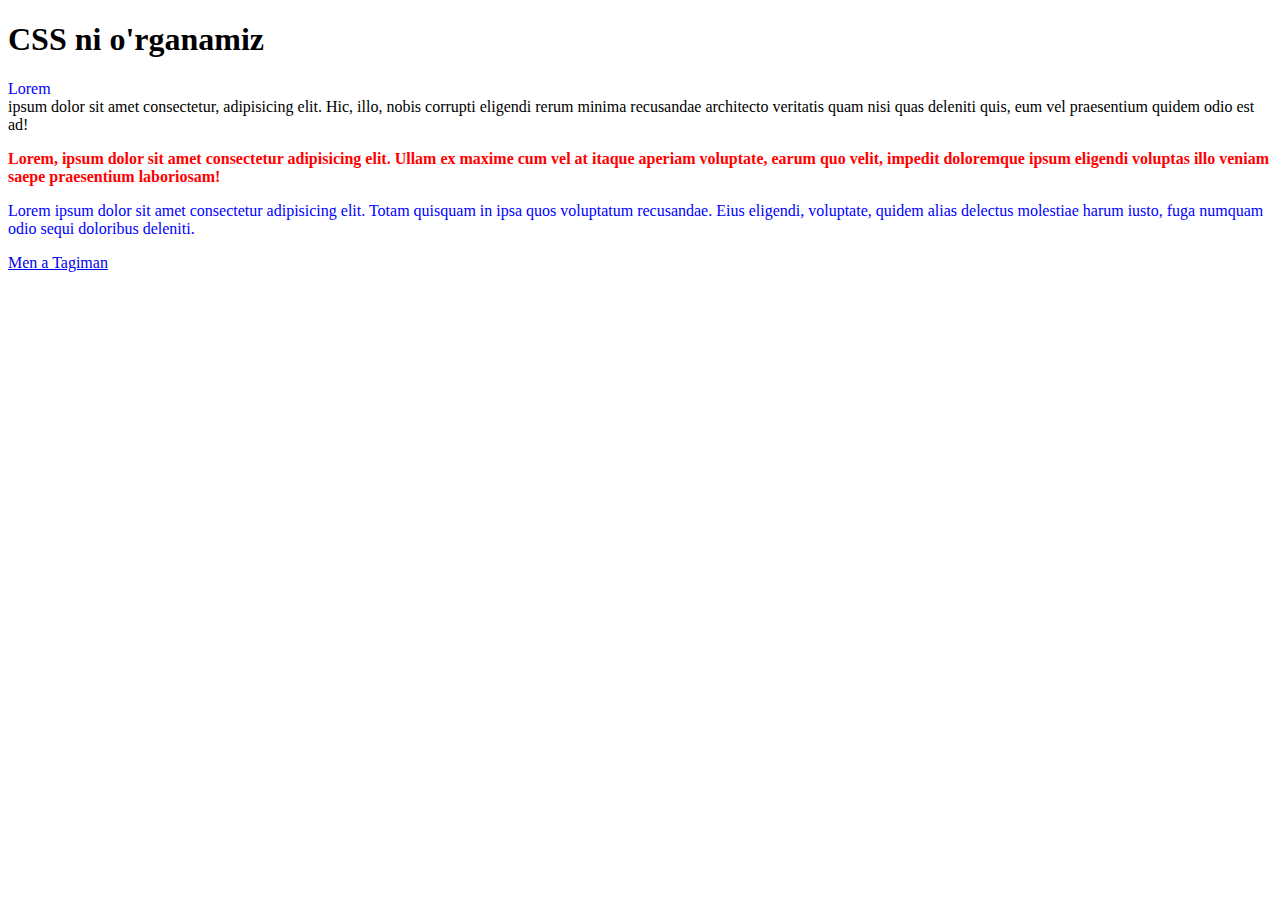
<file: dars-1/index.html>
<!DOCTYPE html>
<html lang="en">
  <head>
    <meta charset="UTF-8" />
    <meta name="viewport" content="width=device-width, initial-scale=1.0" />
    <title>Document</title>
    <link rel="stylesheet" href="styles.css" />
  </head>
  <body>
    <!-- <h1>CSS ni o'rganamiz</h1>
    <p>
      Lorem ipsum dolor sit amet consectetur, adipisicing elit. Hic, illo, nobis
      corrupti eligendi rerum minima recusandae architecto veritatis quam nisi
      quas deleniti quis, eum vel praesentium quidem odio est ad!
    </p>
    <p>
      Lorem, ipsum dolor sit amet consectetur adipisicing elit. Ullam ex maxime
      cum vel at itaque aperiam voluptate, earum quo velit, impedit doloremque
      ipsum eligendi voluptas illo veniam saepe praesentium laboriosam!
    </p>
    <p>
      Lorem ipsum dolor sit amet consectetur adipisicing elit. Totam quisquam in
      ipsa quos voluptatum recusandae. Eius eligendi, voluptate, quidem alias
      delectus molestiae harum iusto, fuga numquam odio sequi doloribus
      deleniti.
    </p>
    <a href="#">Men a Tagiman</a> -->
    <h1>CSS ni o'rganamiz</h1>
    <p class="p-class">
      <div id="p-class--id">Lorem</div> ipsum dolor sit amet consectetur,
      adipisicing elit. Hic, illo, nobis corrupti eligendi rerum minima
      recusandae architecto veritatis quam nisi quas deleniti quis, eum vel
      praesentium quidem odio est ad!
    </p>
    <p class="p-class">
      Lorem, ipsum dolor sit amet consectetur adipisicing elit. Ullam ex maxime
      cum vel at itaque aperiam voluptate, earum quo velit, impedit doloremque
      ipsum eligendi voluptas illo veniam saepe praesentium laboriosam!
    </p>
    <p id="p-id">
      Lorem ipsum dolor sit amet consectetur adipisicing elit. Totam quisquam in
      ipsa quos voluptatum recusandae. Eius eligendi, voluptate, quidem alias
      delectus molestiae harum iusto, fuga numquam odio sequi doloribus
      deleniti.
    </p>
    <a href="#">Men a Tagiman</a>
  </body>
</html>
</file>
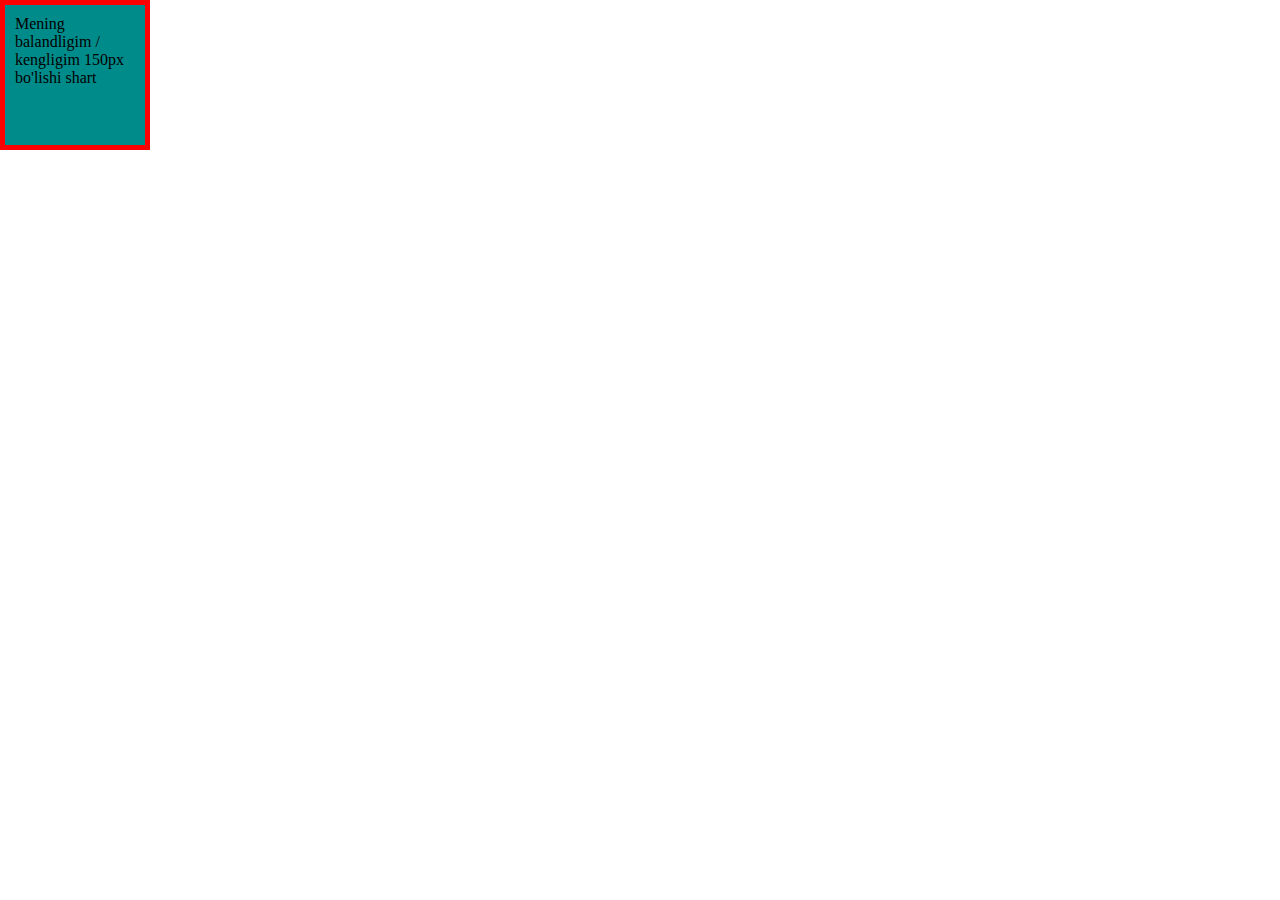
<file: dars-2/index.html>
<!DOCTYPE html>
<html lang="en">
  <head>
    <meta charset="UTF-8" />
    <meta name="viewport" content="width=device-width, initial-scale=1.0" />
    <title>Margins, paddings, box-sizing</title>
    <link rel="stylesheet" href="styles.css" />
  </head>
  <body>
    <!-- <div class="wrapper">
      <a href="">Men chap tarafdaman</a>
      <a href="">Men o'ng tarafdaman</a>
    </div> -->
    <div id="wrapper">Mening balandligim / kengligim 150px bo'lishi shart</div>
  </body>
</html>
</file>
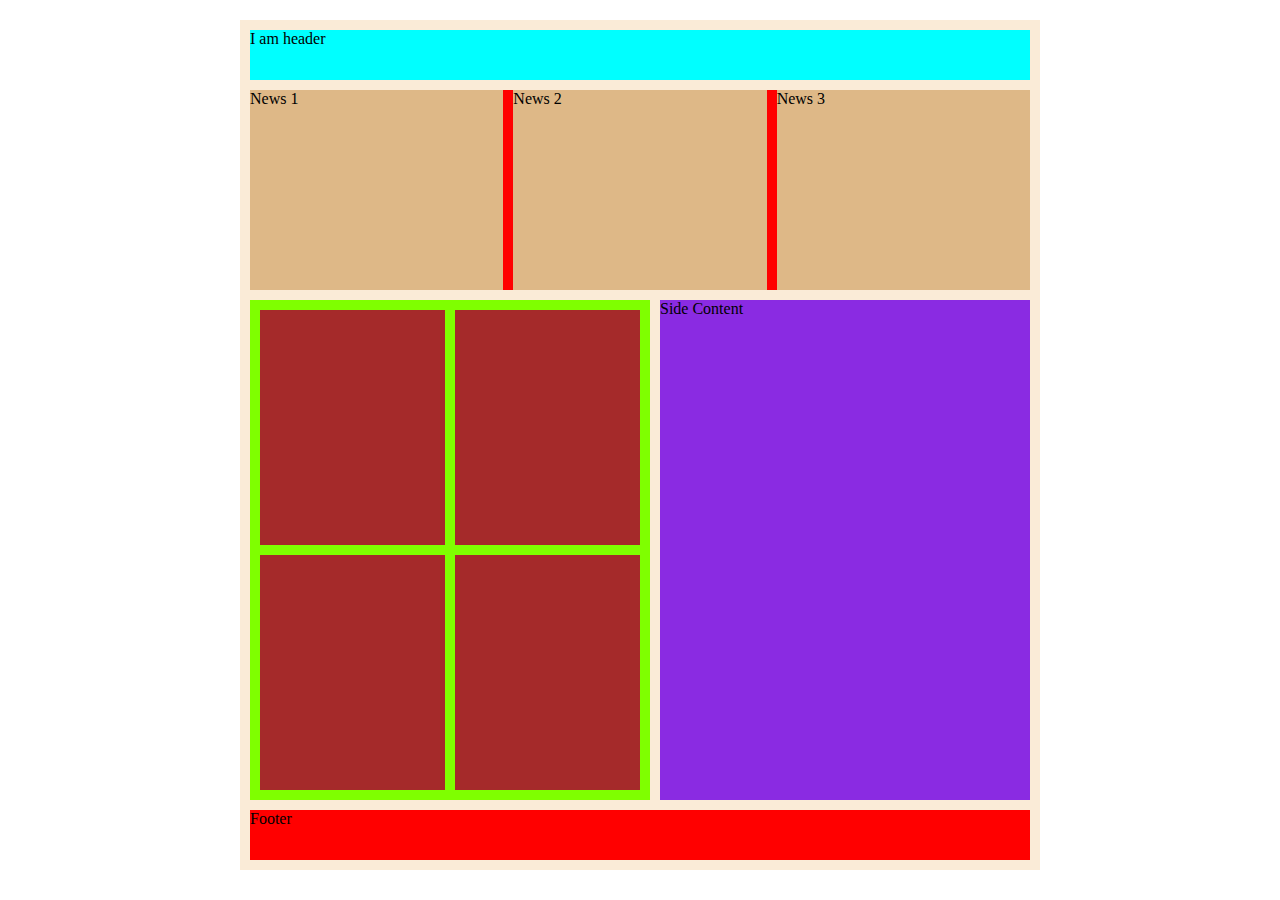
<file: dars-3-uyvazifa-code/index.html>
<!DOCTYPE html>
<html lang="en">
  <head>
    <meta charset="UTF-8" />
    <meta name="viewport" content="width=device-width, initial-scale=1.0" />
    <title>Document</title>
    <link rel="stylesheet" href="styles.css" />
  </head>
  <body>
    <div id="wrapper">
      <header id="header">I am header</header>
      <main class="main">
        <article id="news-1">News 1</article>
        <article id="news-2">News 2</article>
        <article id="news-3">News 3</article>
      </main>
      <section class="main-content">
        <div class="main-content__box"></div>
        <div class="main-content__box"></div>
        <div class="main-content__box"></div>
        <div class="main-content__box"></div>
      </section>
      <aside class="side-content">Side Content</aside>
      <footer class="footer">Footer</footer>
    </div>
  </body>
</html>
</file>
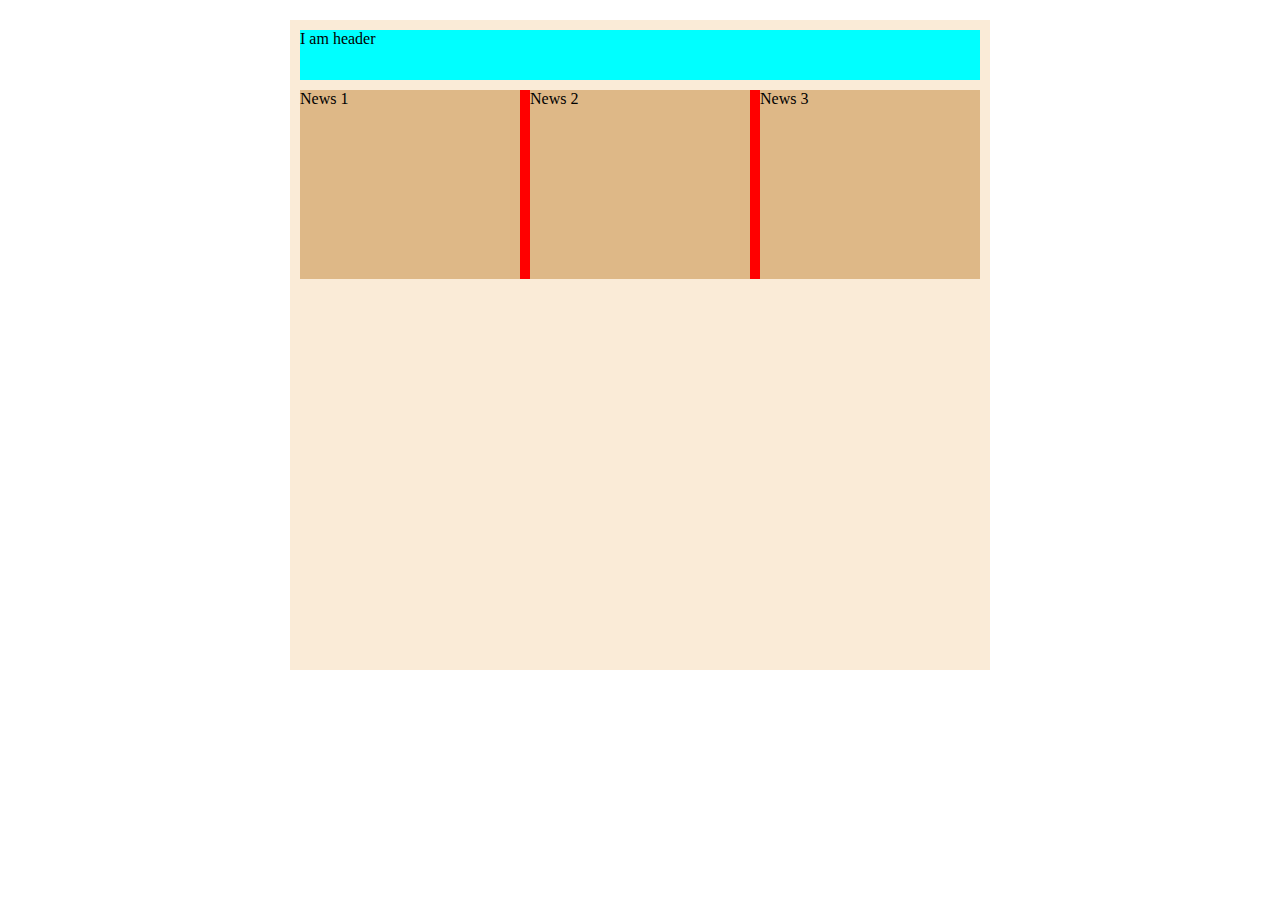
<file: dars-3/index.html>
<!DOCTYPE html>
<html lang="en">
  <head>
    <meta charset="UTF-8" />
    <meta name="viewport" content="width=device-width, initial-scale=1.0" />
    <title>Document</title>
    <link rel="stylesheet" href="styles.css" />
  </head>
  <body>
    <div id="wrapper">
      <header id="header">I am header</header>
      <main class="main">
        <article id="article-1">News 1</article>
        <article id="article-2">News 2</article>
        <article id="article-3">News 3</article>
      </main>
    </div>
  </body>
</html>
</file>
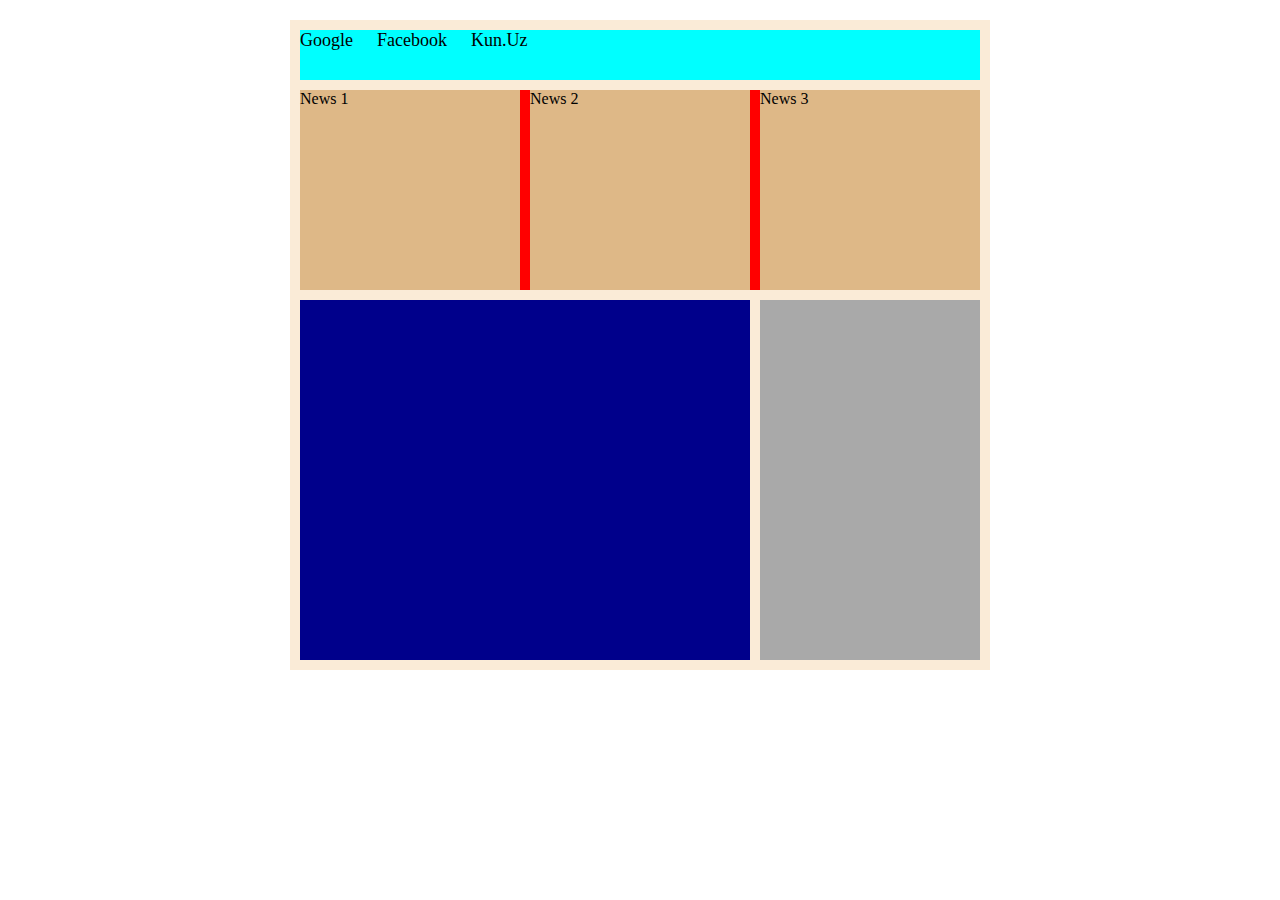
<file: dars-4/index.html>
<!DOCTYPE html>
<html lang="en">
  <head>
    <meta charset="UTF-8" />
    <meta name="viewport" content="width=device-width, initial-scale=1.0" />
    <title>Document</title>
    <link rel="stylesheet" href="styles.css" />
  </head>
  <body>
    <div id="wrapper">
      <header id="header">
        <ul>
          <li><a href="Google.com">Google</a></li>
          <li><a href="Facebook.com">Facebook</a></li>
          <li><a href="Kun.uz">Kun.Uz</a></li>
        </ul>
      </header>
      <main class="main">
        <article id="article-1">News 1</article>
        <article id="article-2">News 2</article>
        <article id="article-3">News 3</article>
      </main>
      <section class="section"></section>
      <aside class="side-nav"></aside>
    </div>
  </body>
</html>
</file>
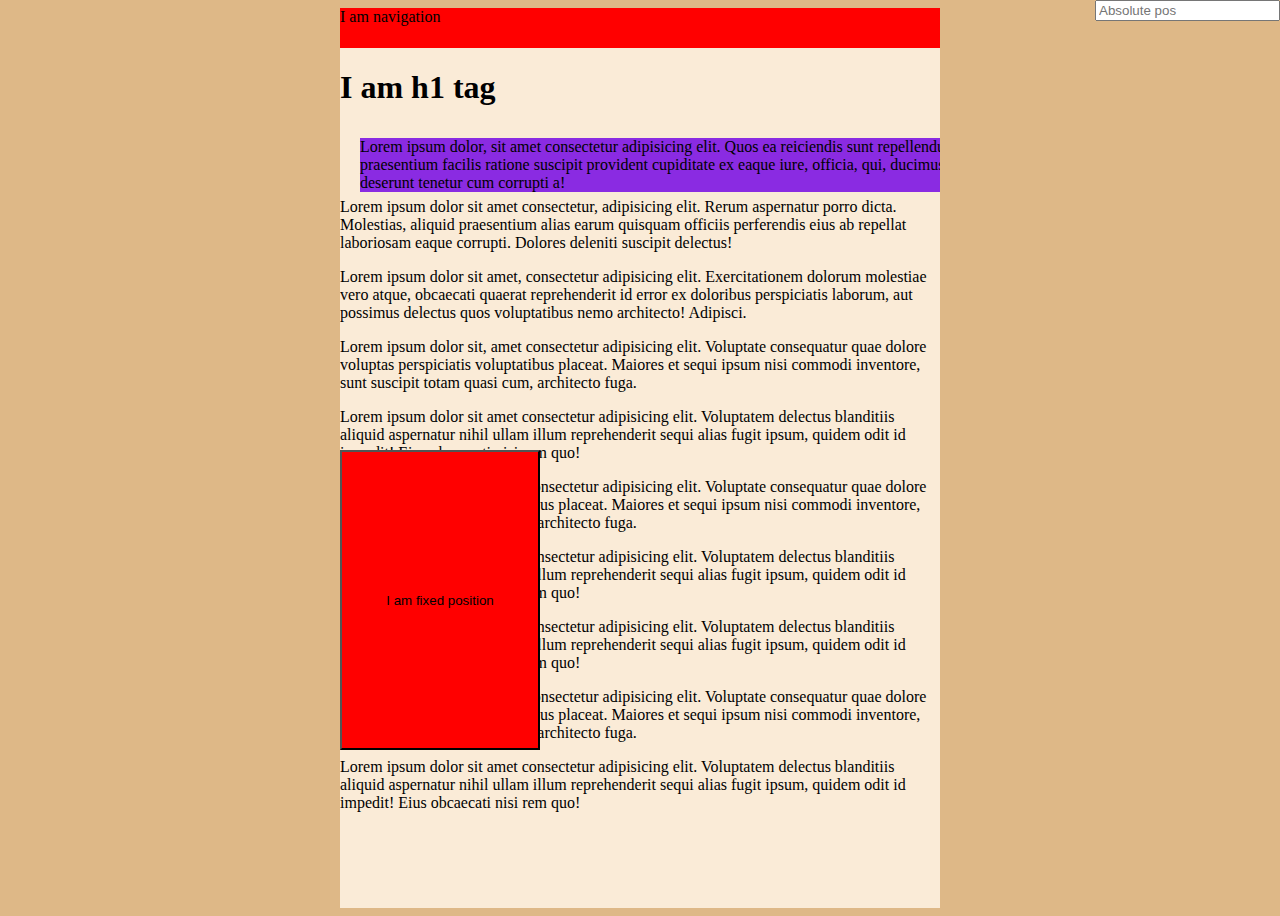
<file: dars-5/index.html>
<html lang="en">
    <head>
        <meta charset="UTF-8" />
        <meta name="viewport" content="width=device-width, initial-scale=1.0" />
        <title>CSS Positions</title>
        <link rel="stylesheet" href="styles.css" />
    </head>
    <body>
        <div class="positions">
            <div id="navigation">I am navigation</div>
            <h1>I am h1 tag</h1>
            <p id="positions__relative">
                Lorem ipsum dolor, sit amet consectetur adipisicing elit. Quos
                ea reiciendis sunt repellendus praesentium facilis ratione
                suscipit provident cupiditate ex eaque iure, officia, qui,
                ducimus deserunt tenetur cum corrupti a!
            </p>
            <input
                id="positions__absolute"
                type="text"
                placeholder="Absolute pos"
            />

            <p>
                Lorem ipsum dolor sit amet consectetur, adipisicing elit. Rerum
                aspernatur porro dicta. Molestias, aliquid praesentium alias
                earum quisquam officiis perferendis eius ab repellat laboriosam
                eaque corrupti. Dolores deleniti suscipit delectus!
            </p>
            <p>
                Lorem ipsum dolor sit amet, consectetur adipisicing elit.
                Exercitationem dolorum molestiae vero atque, obcaecati quaerat
                reprehenderit id error ex doloribus perspiciatis laborum, aut
                possimus delectus quos voluptatibus nemo architecto! Adipisci.
            </p>
            <button>I am fixed position</button>

            <p>
                Lorem ipsum dolor sit, amet consectetur adipisicing elit.
                Voluptate consequatur quae dolore voluptas perspiciatis
                voluptatibus placeat. Maiores et sequi ipsum nisi commodi
                inventore, sunt suscipit totam quasi cum, architecto fuga.
            </p>
            <p>
                Lorem ipsum dolor sit amet consectetur adipisicing elit.
                Voluptatem delectus blanditiis aliquid aspernatur nihil ullam
                illum reprehenderit sequi alias fugit ipsum, quidem odit id
                impedit! Eius obcaecati nisi rem quo!
            </p>
            <p>
                Lorem ipsum dolor sit, amet consectetur adipisicing elit.
                Voluptate consequatur quae dolore voluptas perspiciatis
                voluptatibus placeat. Maiores et sequi ipsum nisi commodi
                inventore, sunt suscipit totam quasi cum, architecto fuga.
            </p>
            <p>
                Lorem ipsum dolor sit amet consectetur adipisicing elit.
                Voluptatem delectus blanditiis aliquid aspernatur nihil ullam
                illum reprehenderit sequi alias fugit ipsum, quidem odit id
                impedit! Eius obcaecati nisi rem quo!
            </p>
            <p>
                Lorem ipsum dolor sit amet consectetur adipisicing elit.
                Voluptatem delectus blanditiis aliquid aspernatur nihil ullam
                illum reprehenderit sequi alias fugit ipsum, quidem odit id
                impedit! Eius obcaecati nisi rem quo!
            </p>
            <p>
                Lorem ipsum dolor sit, amet consectetur adipisicing elit.
                Voluptate consequatur quae dolore voluptas perspiciatis
                voluptatibus placeat. Maiores et sequi ipsum nisi commodi
                inventore, sunt suscipit totam quasi cum, architecto fuga.
            </p>
            <p>
                Lorem ipsum dolor sit amet consectetur adipisicing elit.
                Voluptatem delectus blanditiis aliquid aspernatur nihil ullam
                illum reprehenderit sequi alias fugit ipsum, quidem odit id
                impedit! Eius obcaecati nisi rem quo!
            </p>
        </div>
    </body>
</html>
</file>
<file: dars-1/styles.css>
/* Tag orqali tanlash */
/* body {
  background-color: turquoise;
} */
/* 
h1 {
  color: red;
}

p {
  color: violet;
}

a {
  font-size: 25px;
} */

/* Class yoki Id orqali tanlash */

.p-class {
  font-weight: bold;
  color: red;
}

#p-id {
  color: blue;
}

#p-class--id {
  color: blue;
}
</file>
<file: dars-2/styles.css>
/* Margins, Padding */

/* .wrapper {
  height: 700px;
  width: 600px;
  background-color: cornflowerblue;
  margin-left: 20px;
  margin-top: 20px;
  margin-bottom: 20px;
  margin-right: 20px;
  margin: 20px;
}


a {
  margin: 20px;
  background-color: crimson;
  padding-top: 20px;
  padding-bottom: 20px;
  padding-right: 10px;
  padding-left: 5px;
} */

/* Box sizing */

*,
*::after,
*::before {
  margin: 0;
  padding: 0;
  box-sizing: border-box;
}

#wrapper {
  height: 150px;
  width: 150px;
  background-color: darkcyan;
  padding-left: 10px;
  padding-bottom: 10px;
  padding-right: 10px;
  padding-top: 10px;
  border: 5px solid red;
}
/* 
height: 150px + 10px + 10x + 5px + 5px;  180px;
width: 150px + 10px + 10x + 5px + 5px;  180px; */
</file>
<file: dars-3-uyvazifa-code/styles.css>
* {
  margin: 0;
  padding: 0;
  box-sizing: border-box;
}

#wrapper {
  height: 850px;
  width: 800px;
  background-color: antiquewhite;
  margin: 20px auto;
  padding: 10px;
}

#header {
  height: 50px;
  width: 100%;
  background-color: aqua;
  margin-bottom: 10px;
}

.main {
  height: 200px;
  width: 100%;
  background-color: red;
  margin-bottom: 10px;
}

.main article {
  height: 100%;
  /* width: 33.333333%; */
  width: calc((100% - 20px) / 3);
  background-color: burlywood;
  display: inline-block;
}

#news-2,
#news-3 {
  margin-left: -4px;
}

#news-1 {
  margin-right: 10px;
}

#news-2 {
  margin-right: 10px;
}

.main-content {
  width: 400px;
  height: 500px;
  background-color: chartreuse;
  margin-right: 10px;
  padding: 10px;
}

.side-content {
  width: 370px;
  height: 500px;
  margin-left: -4px;
  background-color: blueviolet;
}

.main-content,
.side-content {
  display: inline-block;
  vertical-align: top;
  margin-bottom: 10px;
}

.main-content__box {
  height: 235px;
  width: 185px;
  background-color: brown;
  display: inline-block;
}

.main-content div:nth-child(2),
.main-content div:nth-child(4) {
  margin-left: -4px;
}

.main-content div:nth-child(1),
.main-content div:nth-child(3) {
  margin-right: 10px;
}

.main-content div:nth-child(1),
.main-content div:nth-child(2) {
  margin-bottom: 6px;
}

.footer {
  height: 50px;
  background-color: red;
}

/* Bu 
#news-1 {
  margin-right: 10px;
}

#news-2 {
  margin-right: 10px;
}

/* .main news:first-child {
  margin-right: 10px;
}

.main news:nth-child(2) {
  margin-right: 10px;
} */ ;
</file>
<file: dars-3/styles.css>
* {
  margin: 0;
  padding: 0;
  box-sizing: border-box;
}

#wrapper {
  height: 650px;
  width: 700px;
  background-color: antiquewhite;
  margin: 20px auto;
  padding: 10px;
}

#header {
  height: 50px;
  width: 100%;
  background-color: aqua;
  margin-bottom: 10px;
}

.main {
  height: 30%;
  width: 100%;
  background-color: red;
}

.main article {
  height: 100%;
  /* width: 33.333333%; */
  width: calc((100% - 20px) / 3);
  background-color: burlywood;
  display: inline-block;
}

#article-2,
#article-3 {
  margin-left: -4px;
}

#article-1 {
  margin-right: 10px;
}

#article-2 {
  margin-right: 10px;
}

/* Bu 
#article-1 {
  margin-right: 10px;
}

#article-2 {
  margin-right: 10px;
}

/* .main article:first-child {
  margin-right: 10px;
}

.main article:nth-child(2) {
  margin-right: 10px;
} */
</file>
<file: dars-4/styles.css>
* {
  margin: 0;
  padding: 0;
  box-sizing: border-box;
}

#wrapper {
  height: 650px;
  width: 700px;
  background-color: antiquewhite;
  margin: 20px auto;
  padding: 10px;
}

#header {
  height: 50px;
  width: 100%;
  background-color: aqua;
  margin-bottom: 10px;
}

.main {
  height: 200px;
  width: 100%;
  background-color: red;
  margin-bottom: 10px;
}

.main article {
  height: 100%;
  /* width: 33.333333%; */
  width: calc((100% - 20px) / 3);
  background-color: burlywood;
  display: inline-block;
}

#article-2,
#article-3 {
  margin-left: -4px;
}

#article-1 {
  margin-right: 10px;
  margin-bottom: 20px;
}

#article-2 {
  margin-right: 10px;
  /* margin-bottom: 20px; o'xshamadi */
}

.section {
  width: calc(((100% - 20px) / 3 * 2) + 10px);
  height: 360px;
  background-color: darkblue;
  display: inline-block;
  margin-right: 10px;
}

.side-nav {
  width: calc((100% - 20px) / 3);
  height: 360px;
  background-color: darkgray;
  display: inline-block;
  margin-left: -4px;
}

#header ul {
  list-style-type: none;
}

#header ul li {
  display: inline-block;
}

#header ul li:not(:last-child) {
  margin-right: 20px;
}

#header a {
  text-decoration: none;
  color: #000;
  font-size: 18px;
}

#header a:hover {
  border-bottom: 1px solid red;
}

/* Bu 
#article-1 {
  margin-right: 10px;
}

#article-2 {
  margin-right: 10px;
}

/* .main article:first-child {
  margin-right: 10px;
}

.main article:nth-child(2) {
  margin-right: 10px;
} */
</file>
<file: dars-5/styles.css>
.positions {
    height: 100vh;
    width: 600px;
    margin: 0 auto;
    background-color: antiquewhite;
    position: relative;
    overflow: auto;
}

body {
    /* position: relative; */
    background-color: burlywood;
}

/* Positions:

static
relative
absolute
fixed
sticky */

/* Offset
top
bottom
right
left */

/* Static -- Hech nima o'zgarmaydi*/
h1 {
    position: static;
    top: 20px;
}

/* Relative -- O'zgaradi, lekin boshqa elementlarga halaqit bermaydi*/
#positions__relative {
    background-color: blueviolet;
    position: relative;
    left: 20px;
    top: 10px;
    /* margin-top: 50px; */
}

/* Absolute -- Pozitsiyasi absolute bo'lgan element o'z o'rnini yuqotadi*/

button {
    background-color: red;
}

#positions__absolute {
    position: fixed;
    top: 0px;
    right: 0;
    z-index: 2;
}

/* Fixed -- bir yerda turadi */

button {
    position: fixed;
    top: 50%;

    height: 300px;
    width: 200px;
    background-color: red;
}

/* Sticky */

#navigation {
    height: 40px;
    width: 100%;
    background-color: red;
    position: sticky;
    top: 0;
    z-index: 1;
}
</file>
